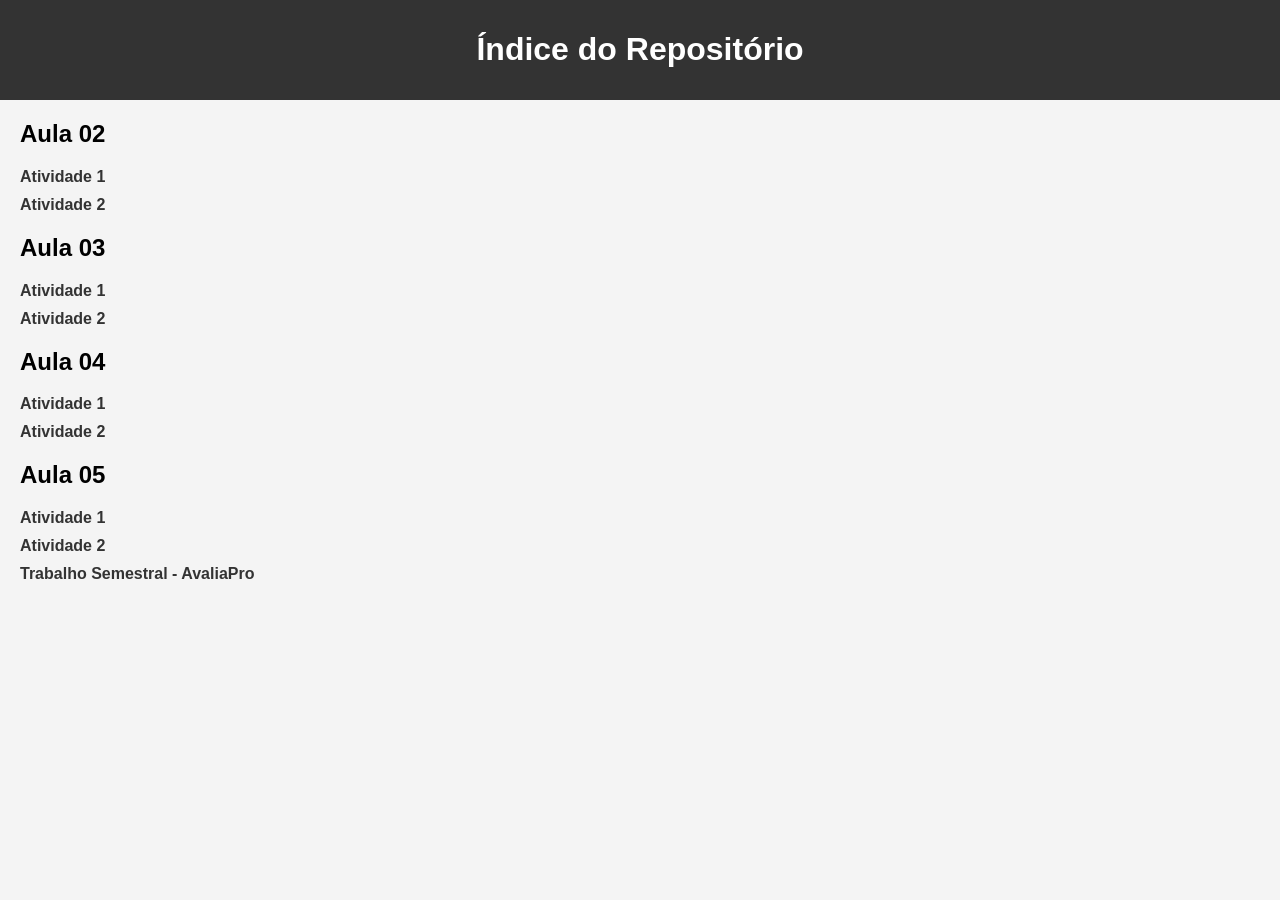
<file: index.html>
<!DOCTYPE html>
<html lang="pt-BR">
<head>
    <meta charset="UTF-8">
    <meta name="viewport" content="width=device-width, initial-scale=1.0">
    <title>Índice do Repositório</title>
    <style>
        body {
            font-family: Arial, sans-serif;
            margin: 0;
            padding: 0;
            background-color: #f4f4f4;
        }
        header {
            background-color: #333;
            color: #fff;
            padding: 10px 0;
            text-align: center;
        }
        nav {
            margin: 20px;
        }
        ul {
            list-style-type: none;
            padding: 0;
        }
        li {
            margin: 10px 0;
        }
        a {
            text-decoration: none;
            color: #333;
            font-weight: bold;
        }
        a:hover {
            color: #007BFF;
        }
    </style>
</head>
<body>
    <header>
        <h1>Índice do Repositório</h1>
    </header>
    <nav>
        <ul>
            <li><h2>Aula 02</h2></li>
            <li><a href="aula02/atividade01/atividade1.html">Atividade 1</a></li>
            <li><a href="aula02/atividade02/atividade2.html">Atividade 2</a></li>
            <li><h2>Aula 03</h2></li>
            <li><a href="aula03/atividade01/atividade1.html">Atividade 1</a></li>
            <li><a href="aula03/atividade02/atividade2.html">Atividade 2</a></li>
            <li><h2>Aula 04</h2></li>
            <li><a href="aula04/atividade01/atividade1.html">Atividade 1</a></li>
            <li><a href="aula04/atividade02/atividade2.html">Atividade 2</a></li>
            <li><h2>Aula 05</h2></li>
            <li><a href="aula05/atividade01/atividade1.html">Atividade 1</a></li>
            <li><a href="aula05/atividade02/atividade2.html">Atividade 2</a></li>
			<li><a href="AvaliaPro/public/index.php">Trabalho Semestral - AvaliaPro</a></li>
        </ul>
    </nav>
</body>
</html>
</file>
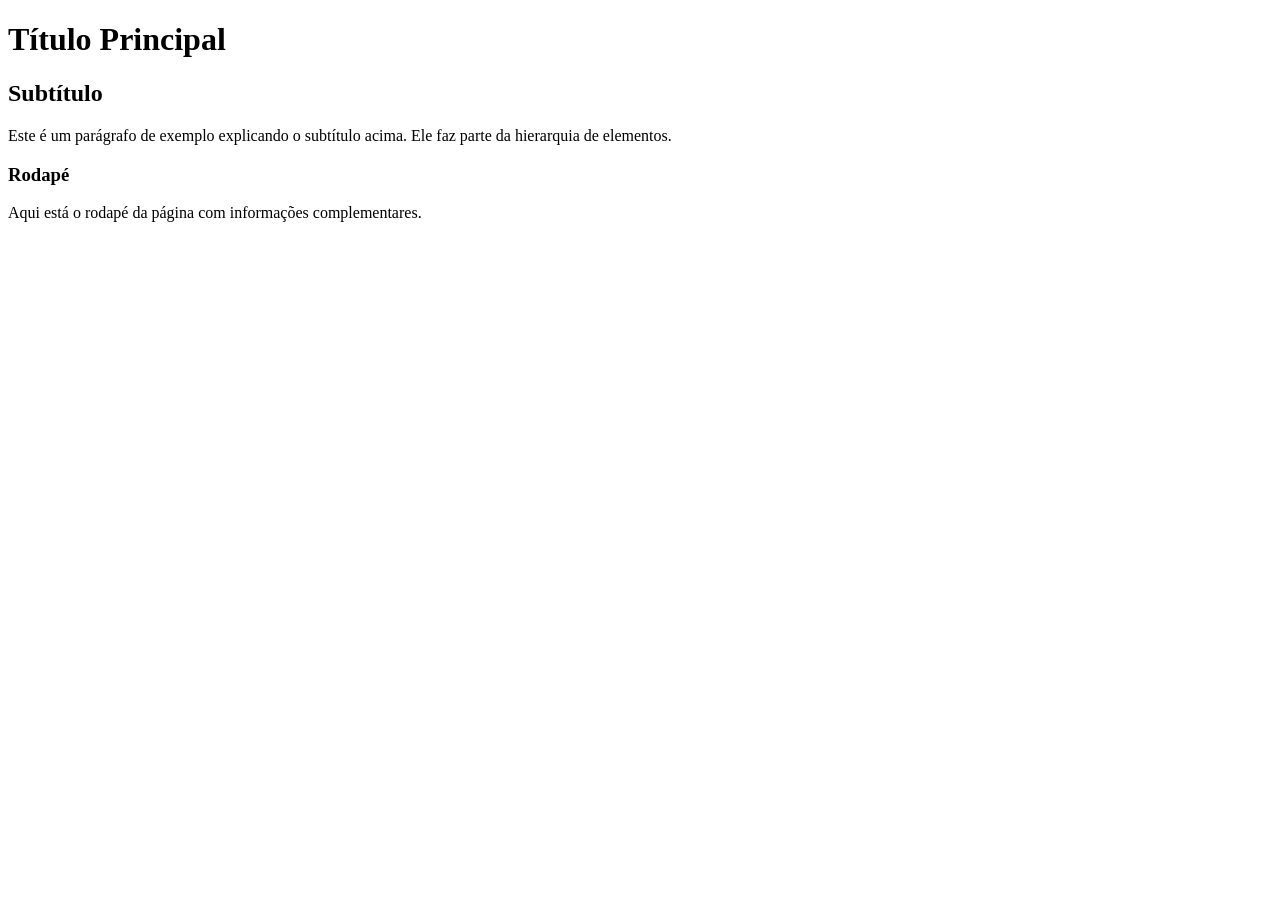
<file: Aula02/Atividade01/atividade1.html>
<!DOCTYPE html>
<html lang="pt-BR">
<head>
    <meta charset="UTF-8">
    <meta name="viewport" content="width=device-width, initial-scale=1.0">
    <meta http-equiv="X-UA-Compatible" content="IE=edge">
    <title>Exemplo de Estrutura HTML</title>
</head>
<body>
    <header>
        <h1>Título Principal</h1>
    </header>

    <section>
        <h2>Subtítulo</h2>
        <p>Este é um parágrafo de exemplo explicando o subtítulo acima. Ele faz parte da hierarquia de elementos.</p>
    </section>

    <footer>
        <h3>Rodapé</h3>
        <p>Aqui está o rodapé da página com informações complementares.</p>
    </footer>
</body>
</html>
</file>
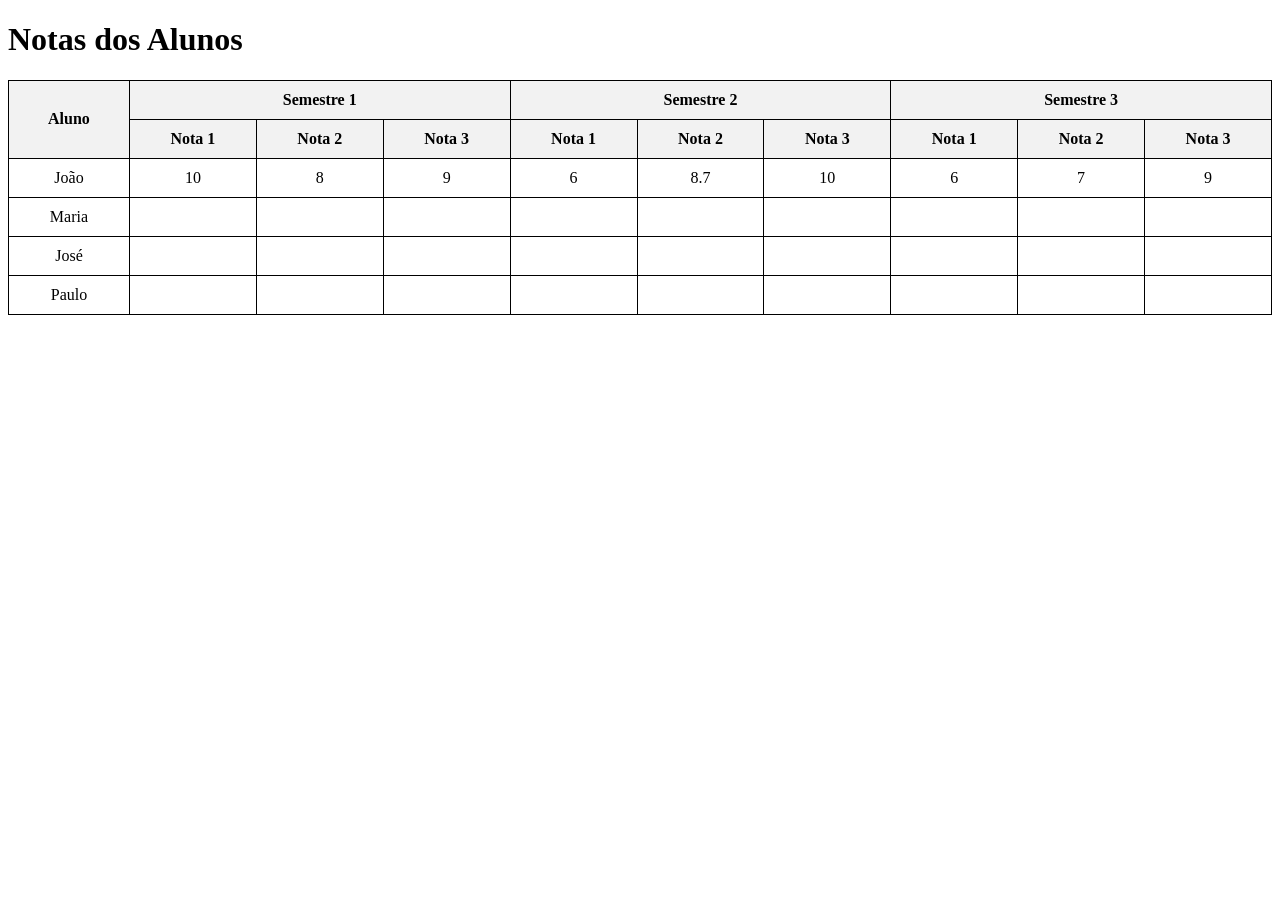
<file: Aula03/Atividade01/atividade1.html>
<!DOCTYPE html>
<html lang="pt-BR">
<head>
    <meta charset="UTF-8">
    <meta name="viewport" content="width=device-width, initial-scale=1.0">
    <title>Tabela de Notas dos Alunos</title>
    <style>
        table {
            width: 100%;
            border-collapse: collapse;
        }
        th, td {
            border: 1px solid black;
            padding: 10px;
            text-align: center;
        }
        th {
            background-color: #f2f2f2;
        }
    </style>
</head>
<body>

    <h1>Notas dos Alunos</h1>

    <table>
        <tr>
            <th rowspan="2">Aluno</th>
            <th colspan="3">Semestre 1</th>
            <th colspan="3">Semestre 2</th>
            <th colspan="3">Semestre 3</th>
        </tr>
        <tr>
            <th>Nota 1</th>
            <th>Nota 2</th>
            <th>Nota 3</th>
            <th>Nota 1</th>
            <th>Nota 2</th>
            <th>Nota 3</th>
            <th>Nota 1</th>
            <th>Nota 2</th>
            <th>Nota 3</th>
        </tr>
        <tr>
            <td>João</td>
            <td>10</td>
            <td>8</td>
            <td>9</td>
            <td>6</td>
            <td>8.7</td>
            <td>10</td>
            <td>6</td>
            <td>7</td>
            <td>9</td>
        </tr>
        <tr>
            <td>Maria</td>
            <td></td>
            <td></td>
            <td></td>
            <td></td>
            <td></td>
            <td></td>
            <td></td>
            <td></td>
            <td></td>
        </tr>
        <tr>
            <td>José</td>
            <td></td>
            <td></td>
            <td></td>
            <td></td>
            <td></td>
            <td></td>
            <td></td>
            <td></td>
            <td></td>
        </tr>
        <tr>
            <td>Paulo</td>
            <td></td>
            <td></td>
            <td></td>
            <td></td>
            <td></td>
            <td></td>
            <td></td>
            <td></td>
            <td></td>
        </tr>
        <tr>
            <td
</file>
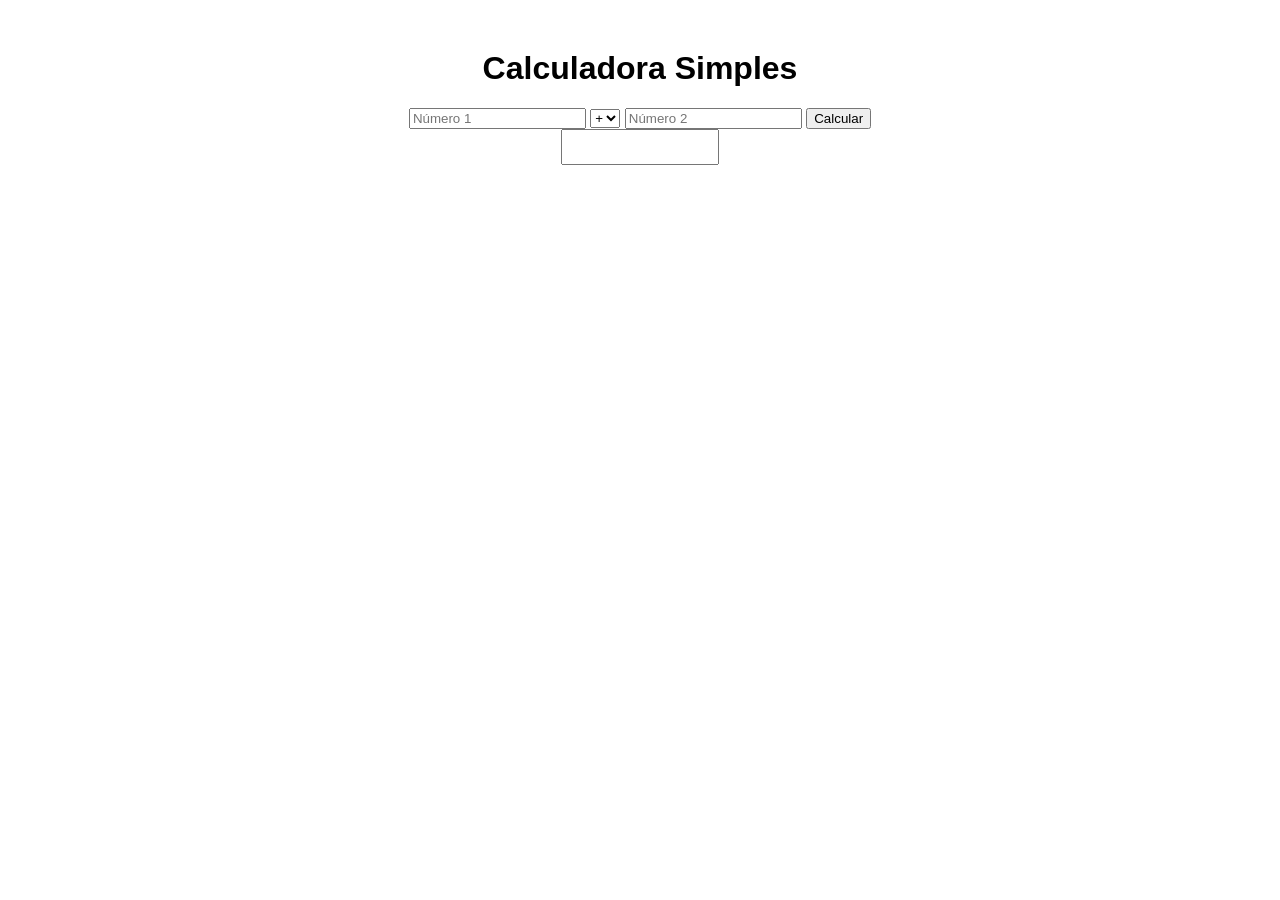
<file: Aula05/atividade01/atividade1.html>
<!DOCTYPE html>
<html lang="pt-BR">
<head>
    <meta charset="UTF-8">
    <meta name="viewport" content="width=device-width, initial-scale=1.0">
    <title>Calculadora Simples</title>
    <style>
        body {
            font-family: Arial, sans-serif;
            text-align: center;
            margin-top: 50px;
        }
        .result {
            width: 150px;
            height: 30px;
            font-size: 20px;
            text-align: center;
        }
        .positivo {
            background-color: green;
            color: white;
        }
        .negativo {
            background-color: red;
            color: white;
        }
        .neutro {
            background-color: gray;
            color: white;
        }
    </style>
</head>
<body>

    <h1>Calculadora Simples</h1>

    <input type="number" id="num1" placeholder="Número 1">
    <select id="operacao">
        <option value="+">+</option>
        <option value="-">-</option>
        <option value="*">*</option>
        <option value="/">/</option>
    </select>
    <input type="number" id="num2" placeholder="Número 2">
    
    <button onclick="calcular()">Calcular</button>

    <div>
        <input id="resultado" class="result" type="text" readonly>
    </div>

    <script>
        function calcular() {
            var num1 = parseFloat(document.getElementById('num1').value);
            var operacao = document.getElementById('operacao').value;
            var num2 = parseFloat(document.getElementById('num2').value);
            var resultado;

            if (isNaN(num1) || isNaN(num2)) {
                alert("Por favor, insira números válidos.");
                return;
            }

            switch (operacao) {
                case '+':
                    resultado = num1 + num2;
                    break;
                case '-':
                    resultado = num1 - num2;
                    break;
                case '*':
                    resultado = num1 * num2;
                    break;
                case '/':
                    if (num2 === 0) {
                        alert("Não é possível dividir por zero!");
                        return;
                    }
                    resultado = num1 / num2;
                    break;
                default:
                    alert("Operação inválida");
                    return;
            }

            var resultadoCampo = document.getElementById('resultado');
            resultadoCampo.value = resultado;

            if (resultado > 0) {
                resultadoCampo.className = "result positivo";
            } else if (resultado < 0) {
                resultadoCampo.className = "result negativo";
            } else {
                resultadoCampo.className = "result neutro";
            }
        }
    </script>

</body>
</html>
</file>
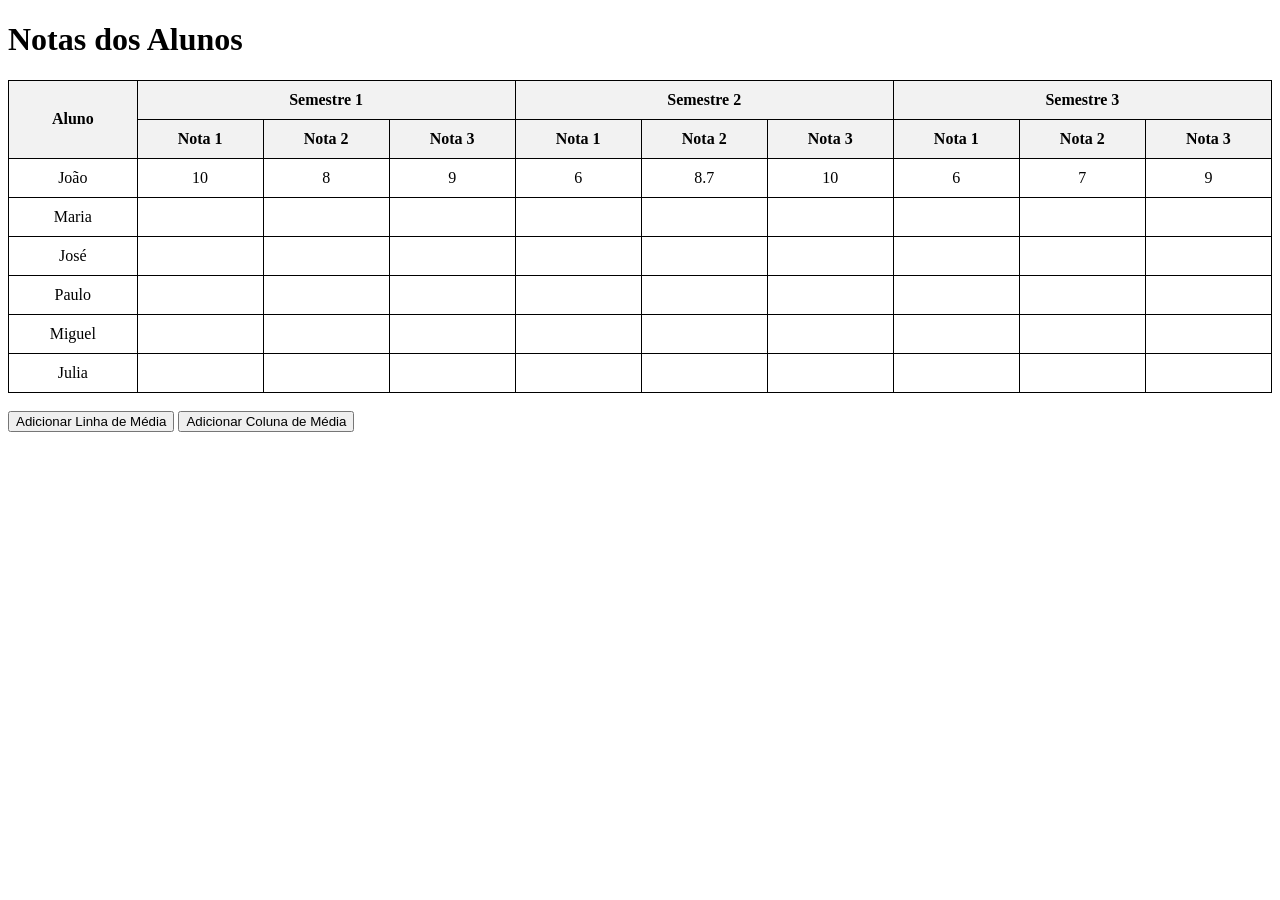
<file: Aula05/atividade02/atividade2.html>
<!DOCTYPE html>
<html lang="pt-BR">
<head>
    <meta charset="UTF-8">
    <meta name="viewport" content="width=device-width, initial-scale=1.0">
    <title>Tabela de Notas dos Alunos</title>
    <style>
        table {
            width: 100%;
            border-collapse: collapse;
        }
        th, td {
            border: 1px solid black;
            padding: 10px;
            text-align: center;
        }
        th {
            background-color: #f2f2f2;
        }
    </style>
</head>
<body>

    <h1>Notas dos Alunos</h1>

    <table id="tabelaNotas">
        <tr>
            <th rowspan="2">Aluno</th>
            <th colspan="3">Semestre 1</th>
            <th colspan="3">Semestre 2</th>
            <th colspan="3">Semestre 3</th>
        </tr>
        <tr>
            <th>Nota 1</th>
            <th>Nota 2</th>
            <th>Nota 3</th>
            <th>Nota 1</th>
            <th>Nota 2</th>
            <th>Nota 3</th>
            <th>Nota 1</th>
            <th>Nota 2</th>
            <th>Nota 3</th>
        </tr>
        <tr>
            <td>João</td>
            <td>10</td>
            <td>8</td>
            <td>9</td>
            <td>6</td>
            <td>8.7</td>
            <td>10</td>
            <td>6</td>
            <td>7</td>
            <td>9</td>
        </tr>
        <tr>
            <td>Maria</td>
            <td></td>
            <td></td>
            <td></td>
            <td></td>
            <td></td>
            <td></td>
            <td></td>
            <td></td>
            <td></td>
        </tr>
        <tr>
            <td>José</td>
            <td></td>
            <td></td>
            <td></td>
            <td></td>
            <td></td>
            <td></td>
            <td></td>
            <td></td>
            <td></td>
        </tr>
        <tr>
            <td>Paulo</td>
            <td></td>
            <td></td>
            <td></td>
            <td></td>
            <td></td>
            <td></td>
            <td></td>
            <td></td>
            <td></td>
        </tr>
        <tr>
            <td>Miguel</td>
            <td></td>
            <td></td>
            <td></td>
            <td></td>
            <td></td>
            <td></td>
            <td></td>
            <td></td>
            <td></td>
        </tr>
        <tr>
            <td>Julia</td>
            <td></td>
            <td></td>
            <td></td>
            <td></td>
            <td></td>
            <td></td>
            <td></td>
            <td></td>
            <td></td>
        </tr>
    </table>

    <br>
    <button onclick="adicionarLinhaTotalizadora()">Adicionar Linha de Média</button>
    <button onclick="adicionarColunaTotalizadora()">Adicionar Coluna de Média</button>

    <script>
        function adicionarLinhaTotalizadora() {
            var tabela = document.getElementById("tabelaNotas");
            var linhaTotal = tabela.insertRow(-1); // Adiciona linha ao final
            var celula = linhaTotal.insertCell(0);
            celula.textContent = 'Média';

            // Calcula a média de cada coluna de notas
            for (var col = 1; col < tabela.rows[1].cells.length; col++) {
                var soma = 0;
                var count = 0;
                for (var row = 2; row < tabela.rows.length - 1; row++) {
                    var valor = parseFloat(tabela.rows[row].cells[col].textContent) || 0;
                    if (valor) {
                        soma += valor;
                        count++;
                    }
                }
                var media = (soma / count).toFixed(2);
                var novaCelula = linhaTotal.insertCell(col);
                novaCelula.textContent = media;
            }
        }

        function adicionarColunaTotalizadora() {
            var tabela = document.getElementById("tabelaNotas");

            // Adiciona "Média" no cabeçalho
            var cabecalho = tabela.rows[0].insertCell(-1);
            cabecalho.setAttribute('rowspan', 2);
            cabecalho.textContent = 'Média';

            // Calcula a média das notas de cada aluno
            for (var row = 2; row < tabela.rows.length; row++) {
                var soma = 0;
                var count = 0;
                for (var col = 1; col < tabela.rows[row].cells.length; col++) {
                    var valor = parseFloat(tabela.rows[row].cells[col].textContent) || 0;
                    if (valor) {
                        soma += valor;
                        count++;
                    }
                }
                var media = (soma / count).toFixed(2);
                var novaCelula = tabela.rows[row].insertCell(-1);
                novaCelula.textContent = media;
            }
        }
    </script>

</body>
</html>
</file>
